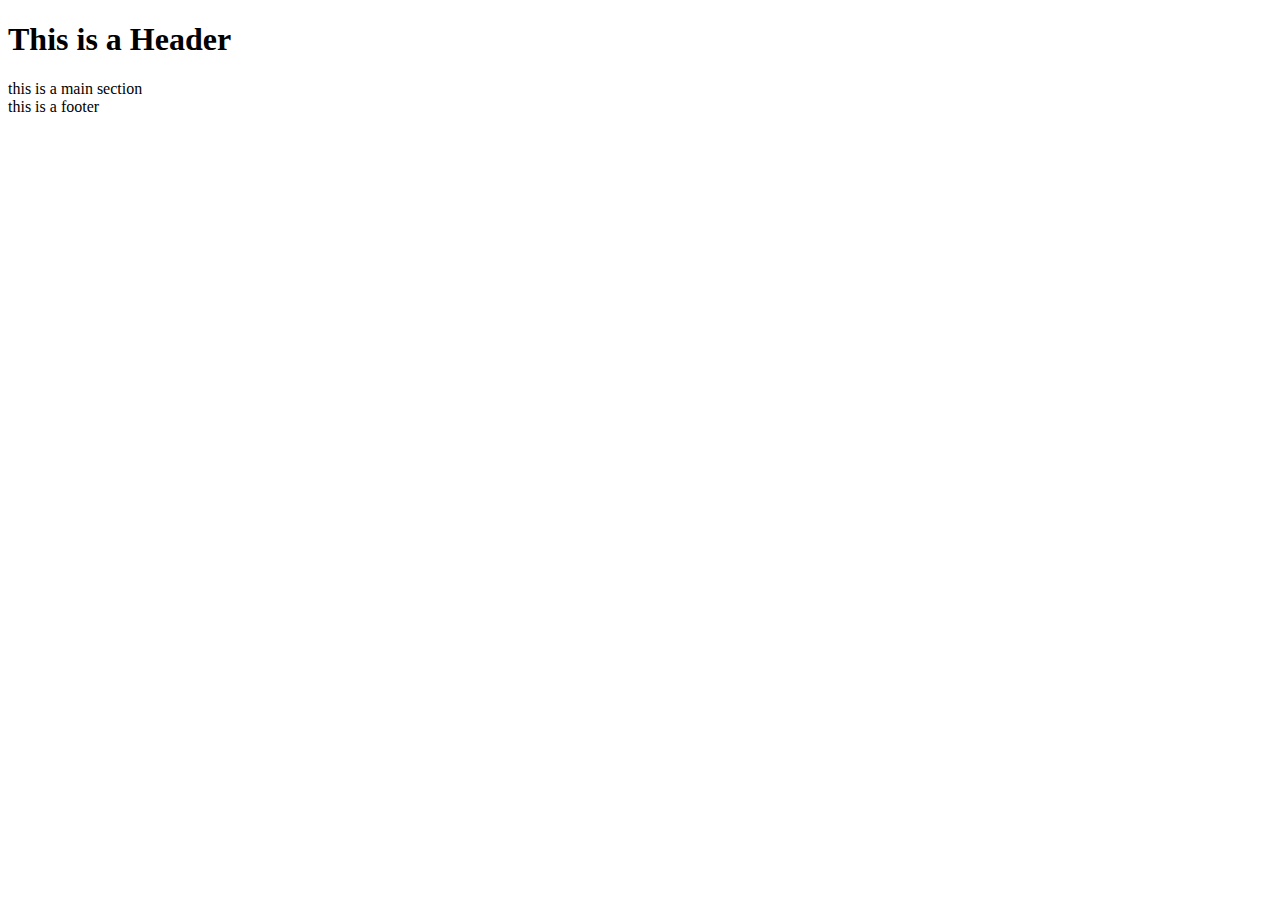
<file: Html.html>
<!DOCTYPE html>
<html lang="en">
<head>
    <meta charset="UTF-8">
    <meta name="viewport" content="width=device-width, initial-scale=1.0">
    <title>Document</title>
</head>
<body>
    <header>
        <h1>This is a Header</h1>
    </header>
    <main> 
        this is a main section
    </main>
    <footer>
        this is a footer
    </footer>
</body>
</html>
</file>
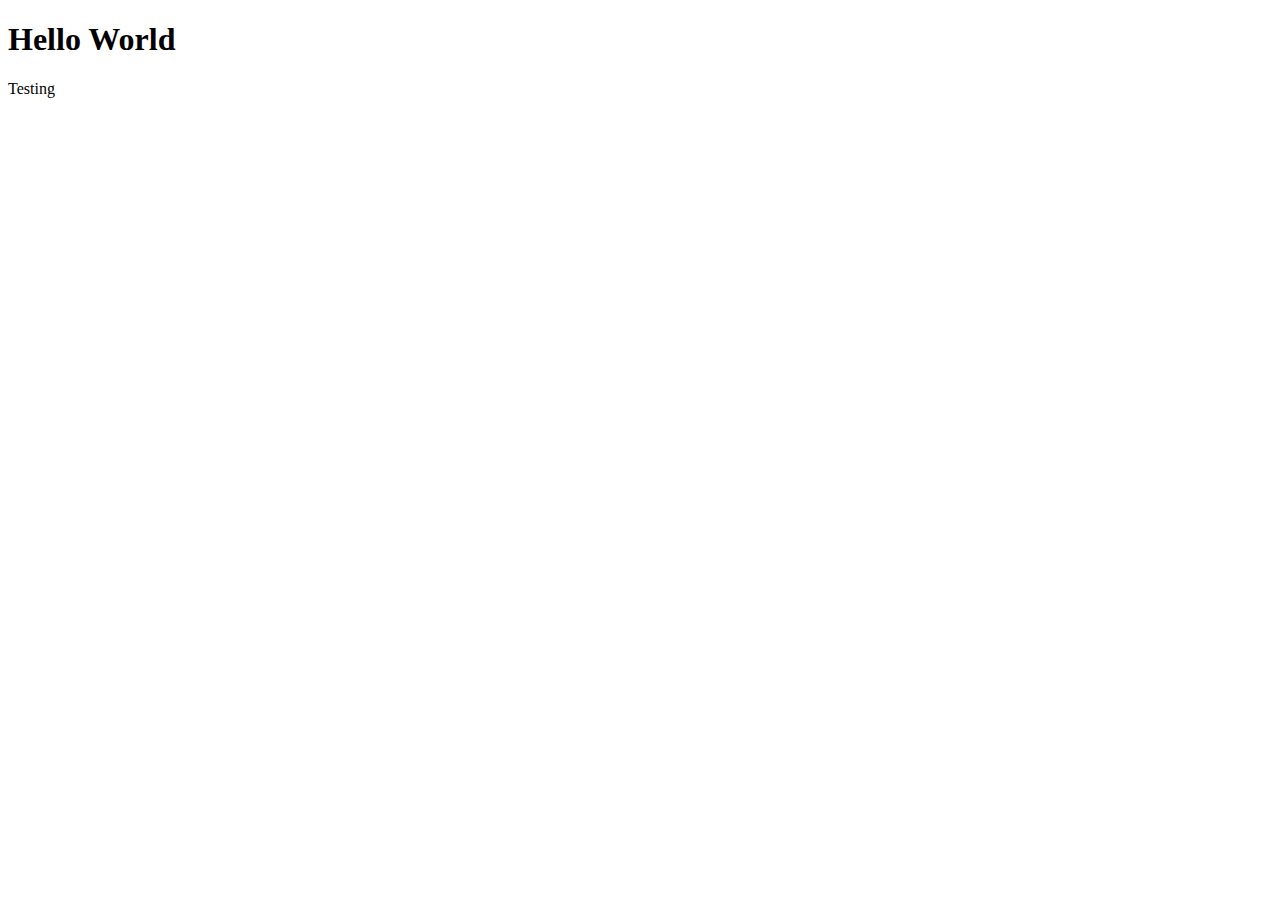
<file: Print Hello.html>
<!DOCTYPE html>
<html lang="en">

<head>
    <meta charset="UTF-8">
    <meta name="viewport" content="width=device-width, initial-scale=1.0">
    <title>Print Hello</title>
</head>

<body>
    <h1>Hello World</h1>
    <p>Testing</p>
    <i></i>
</body>

</html>
</file>
